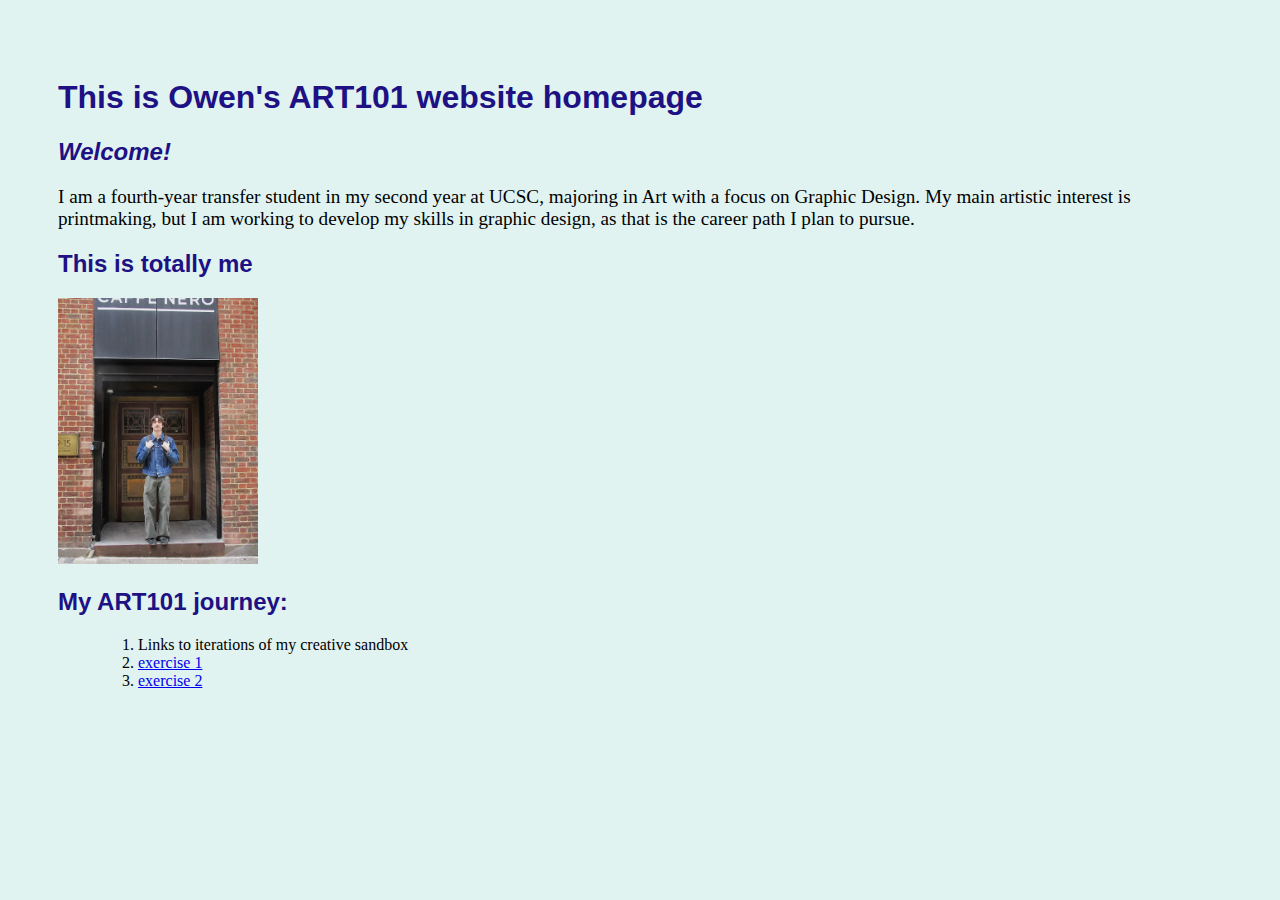
<file: index.html>
<!doctype html>
<html xmlns="http://www.w3.org/1999/xhtml" lang="en-EN">

<head>
    <title>Owen's ART101 Homepage</title>
    <link href="site.css" rel="stylesheet" type="text/css" />
</head>


<body>
    <h1>This is Owen's ART101 website homepage</h1>
    <div id="introduction">
        <h2>Welcome!</h2>
        <p>
            I am a fourth-year transfer student in my second year at UCSC, majoring in Art with a focus on Graphic
            Design. My main artistic interest is printmaking, but I am working to develop my skills in graphic design,
            as that is the career path I plan to pursue.
        </p>
    </div>
    <h2>This is totally me</h2>
    <img id="myimg" src="img.webp">
    <h2>My ART101 journey:</h2>
    <ol>
        <div class="navigation">
            <ol>
                <li>Links to iterations of my creative sandbox</li>
                <li><a href="Exercises/">exercise 1</a></li>
                <li><a href="Exercises/">exercise 2</a></li>
            </ol>
    </ol>
    </div>

    <!--- The Page Content goes in between between <body> ... </body> tags --->

</body>


</html>
</file>
<file: site.css>
BODY { background: #e1f3f1; padding: 50px;}
H1, H2, H3 {color: #1d1184; font-family: sans-serif;}
#myimg {width: 200px;}
#introduction h2 { font-style: italic;}
#introduction p { font-size: 120%;}
.navigation {
display: flex;
gap: 20px;
}
</file>
